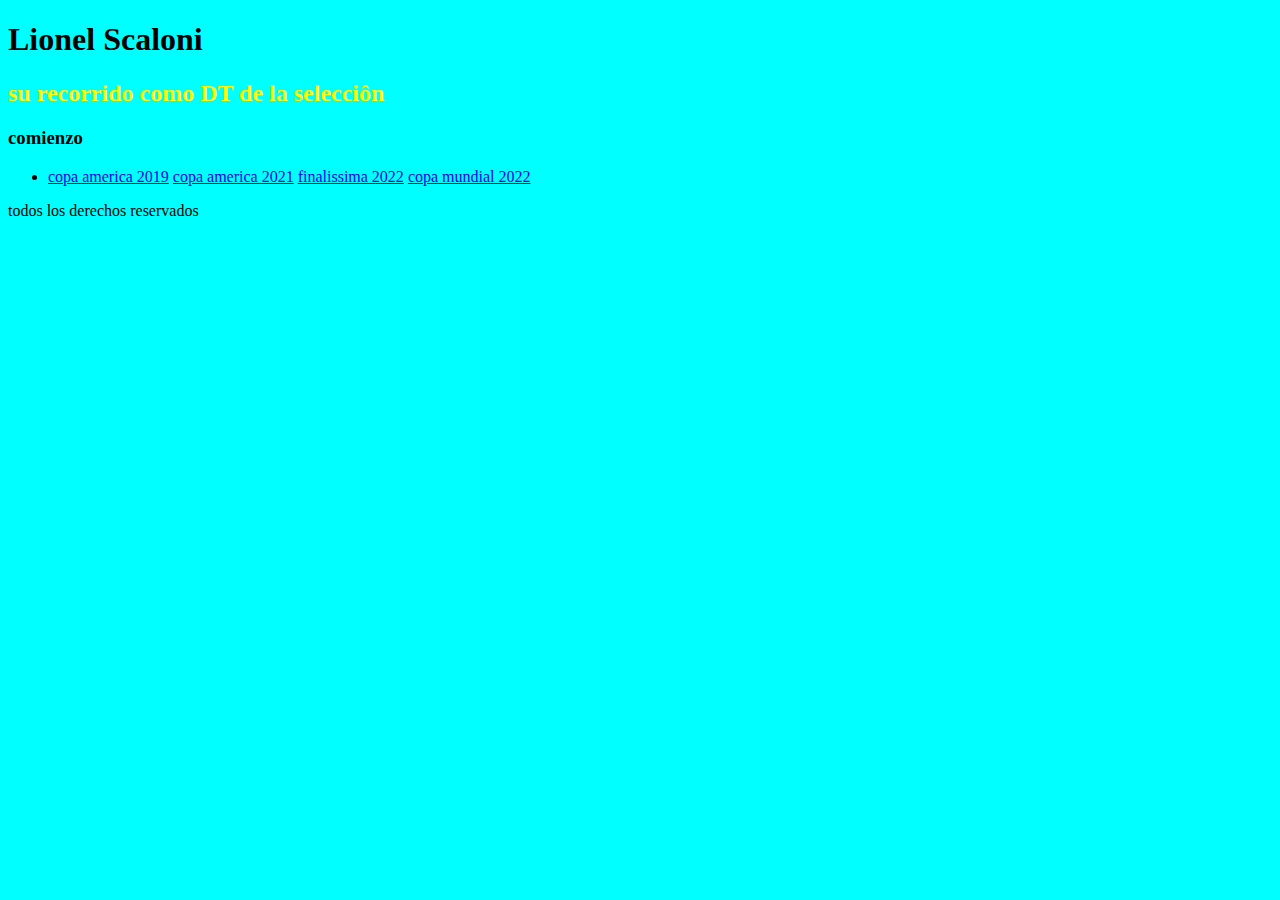
<file: html/index.html>
<!DOCTYPE html>
<html lang="en">
<head>
    <meta charset="UTF-8">
    <meta http-equiv="X-UA-Compatible" content="IF=edge">
    <meta name="viewport" content="width=device-width, initial-scale=1.0">
    <title>Lionel Scaloni y su recorrido en la selecciôn</title>

    <link rel="stylesheet" href="../css/style.css">

</head>
<body>
    <h1>Lionel Scaloni</h1>
    <h2>su recorrido como DT de la selecciôn</h2>
    <h3>comienzo</h3>



  <header>
    <nav>

    
        <ul>
    <li>
    <a href="copaamerica2019.html">copa america 2019</a>
    <a href="copaamerica2021.html">copa america 2021</a>
    <a href="finalissima2022.html">finalissima 2022</a>
    <a href="copamundial2022.html">copa mundial 2022</a>
    
    </li>
    
    
        </ul>
    </nav>

    </header>
  
    <section>
        


    </section>

<footer>
<div>
todos los derechos reservados
</div>
</footer>


</body>
</html>
</file>
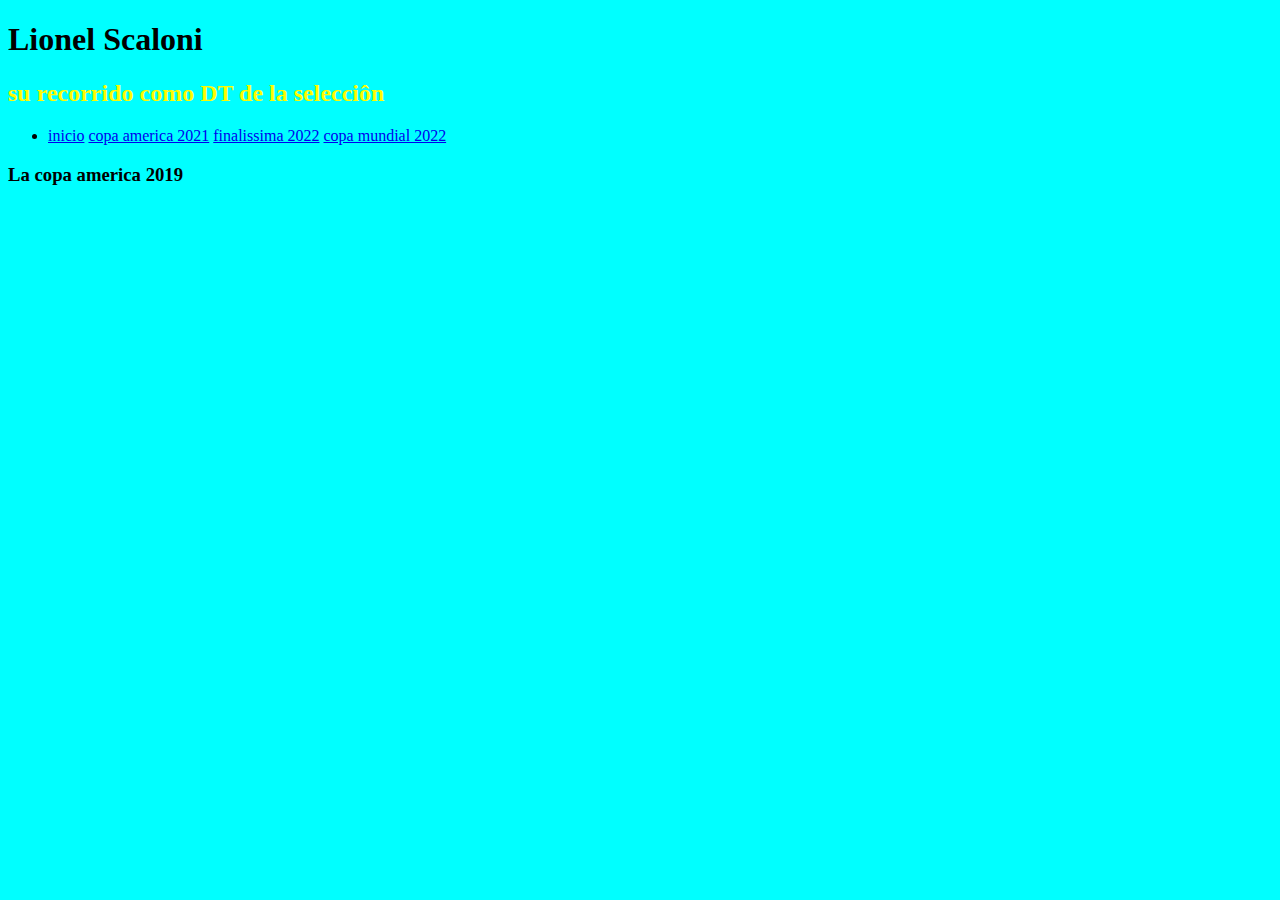
<file: html/copaamerica2019.html>
<!DOCTYPE html>
<html lang="en">
<head>
    <meta charset="UTF-8">
    <meta http-equiv="X-UA-Compatible" content="IF=edge">
    <meta name="viewport" content="width=device-width, initial-scale=1.0">
    <link rel="stylesheet" href="../css/style.css">
    <title>Lionel Scaloni y su recorrido en la selecciôn</title>
</head>
<body>
    <h1>Lionel Scaloni</h1>
    <h2>su recorrido como DT de la selecciôn</h2>
    
    <header>
<nav>

    
    <ul>
<li>
<a href="index.html">inicio</a>
<a href="copaamerica2021.html">copa america 2021</a>
<a href="finalissima2022.html">finalissima 2022</a>
<a href="copamundial2022.html">copa mundial 2022</a>

</li>


    </ul>
</nav>

</header>

<h3>La copa america 2019</h3>

<footer>


</footer>
</body>
</html>
</file>
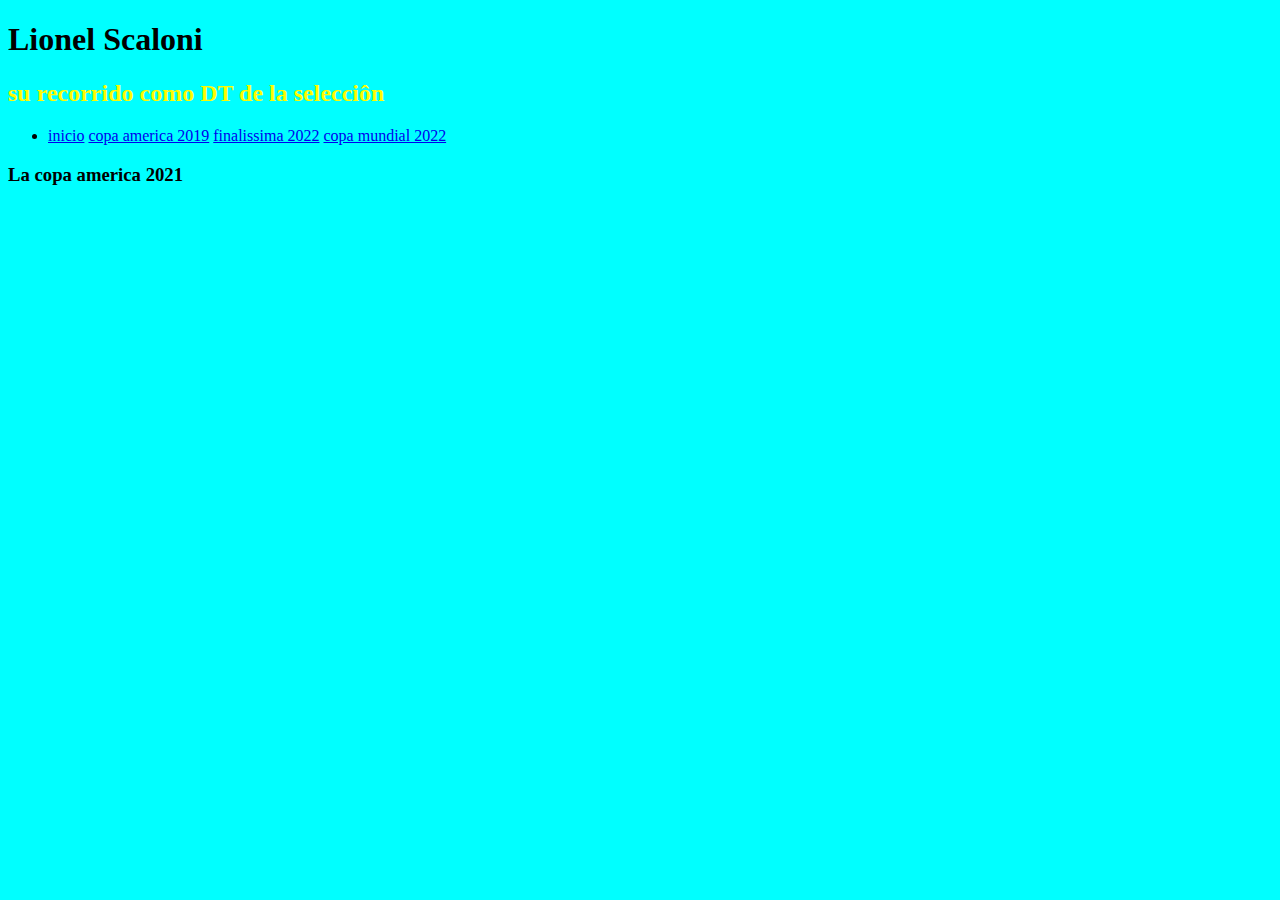
<file: html/copaamerica2021.html>
<!DOCTYPE html>
<html lang="en">
<head>
    <meta charset="UTF-8">
    <meta http-equiv="X-UA-Compatible" content="IF=edge">
    <meta name="viewport" content="width=device-width, initial-scale=1.0">
    <link rel="stylesheet" href="../css/style.css">

    <title>Lionel Scaloni y su recorrido en la selecciôn</title>
</head>
<body>
    <h1>Lionel Scaloni</h1>
    <h2>su recorrido como DT de la selecciôn</h2>
    
    <header>

        <nav>

        <ul>

         <li>

<a href="index.html">inicio</a>
<a href="copaamerica2019.html">copa america 2019</a>
<a href="finalissima2022.html">finalissima 2022</a>
<a href="copamundial2022.html">copa mundial 2022</a>


         </li>   


        </ul>


        </nav>

    </header>
    
    <h3>La copa america 2021</h3>

    
</body>
</html>
</file>
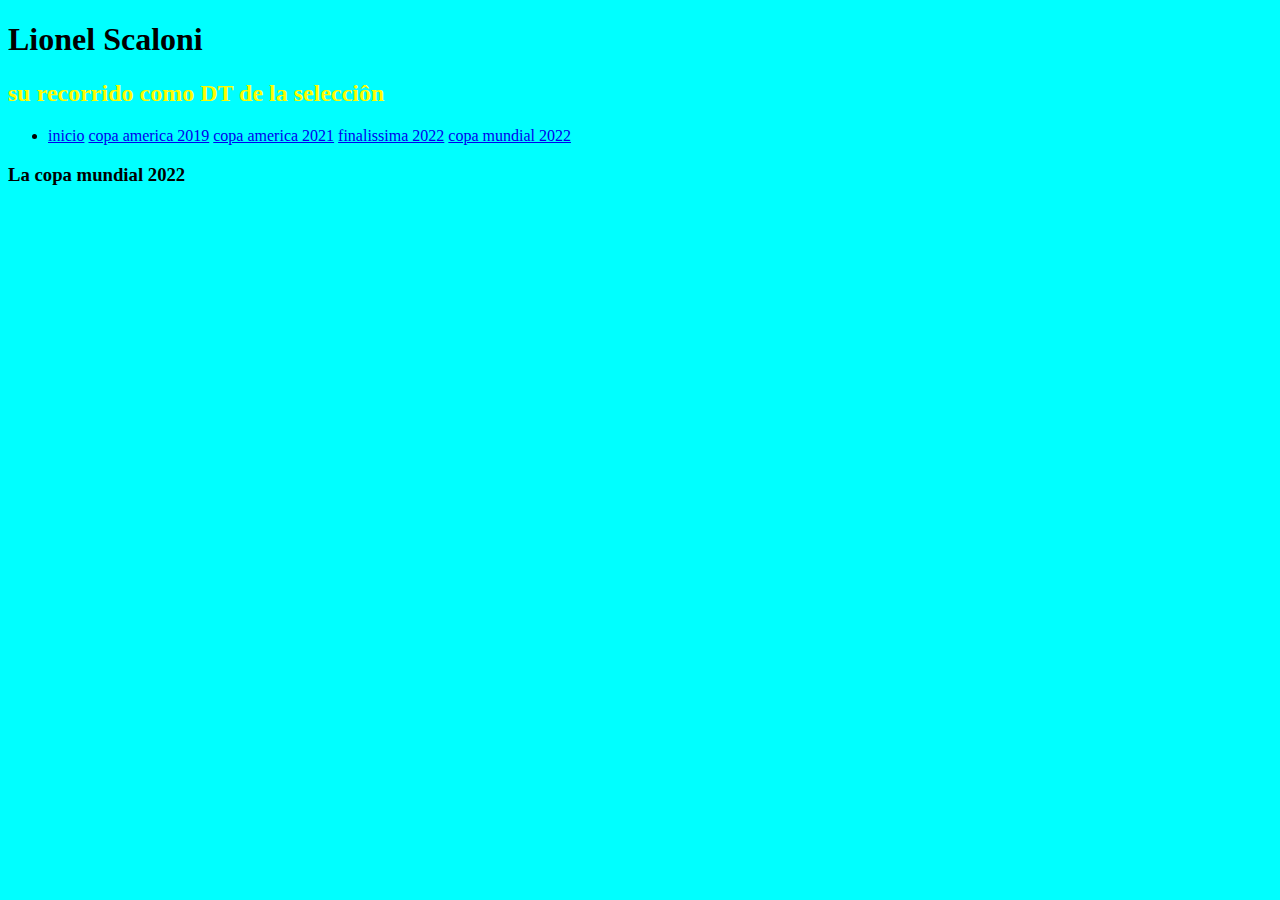
<file: html/copamundial2022.html>
<!DOCTYPE html>
<html lang="en">
<head>
    <meta charset="UTF-8">
    <meta http-equiv="X-UA-Compatible" content="IF=edge">
    <meta name="viewport" content="width=device-width, initial-scale=1.0">
    <link rel="stylesheet" href="../css/style.css">
    <title>Lionel Scaloni y su recorrido en la selecciôn</title>
</head>

<body>
    <h1>Lionel Scaloni</h1>
    <h2>su recorrido como DT de la selecciôn</h2>
    
<header>
<nav>

 <ul>

<li>

<a href="index.html">inicio</a>
<a href="copaamerica2019.html">copa america 2019</a>
<a href="copaamerica2021.html">copa america 2021</a>
<a href="finalissima2022.html">finalissima 2022</a>
<a href="copamundial2022.html">copa mundial 2022</a>

</li>

 </ul>   

</nav>

</header>
<h3>La copa mundial 2022</h3>
</body>
</html>
</file>
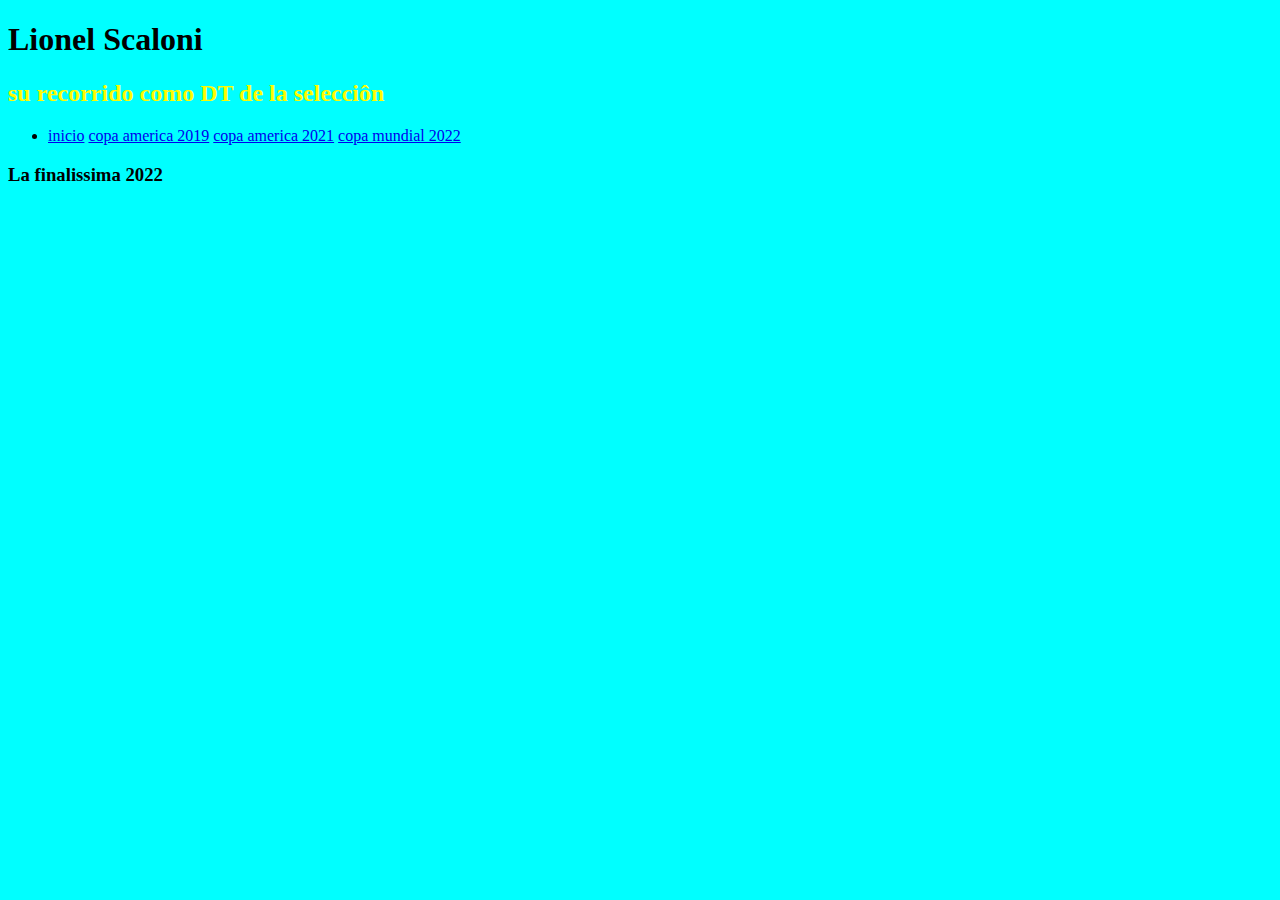
<file: html/finalissima2022.html>
<!DOCTYPE html>
<html lang="en">
<head>
    <meta charset="UTF-8">
    <meta http-equiv="X-UA-Compatible" content="IF=edge">
    <meta name="viewport" content="width=device-width, initial-scale=1.0">
<link rel="stylesheet" href="../css/style.css">

    <title>Lionel Scaloni y su recorrido en la selecciôn</title>
</head>
<body>
    <h1>Lionel Scaloni</h1>
    <h2>su recorrido como DT de la selecciôn</h2>
   
    <header>
<nav>

<ul>

<li>

<a href="index.html">inicio</a>
<a href="copaamerica2019.html">copa america 2019</a>
<a href="copaamerica2021.html">copa america 2021</a>
<a href="copamundial2022.html">copa mundial 2022</a>

</li>

</ul>

</nav>

    </header>
    <h3>La finalissima 2022</h3>

</body>
</html>
</file>
<file: css/style.css>
h2 {
    color: rgb(255, 251, 0);
}
body {
    background-color: aqua;
}
</file>
